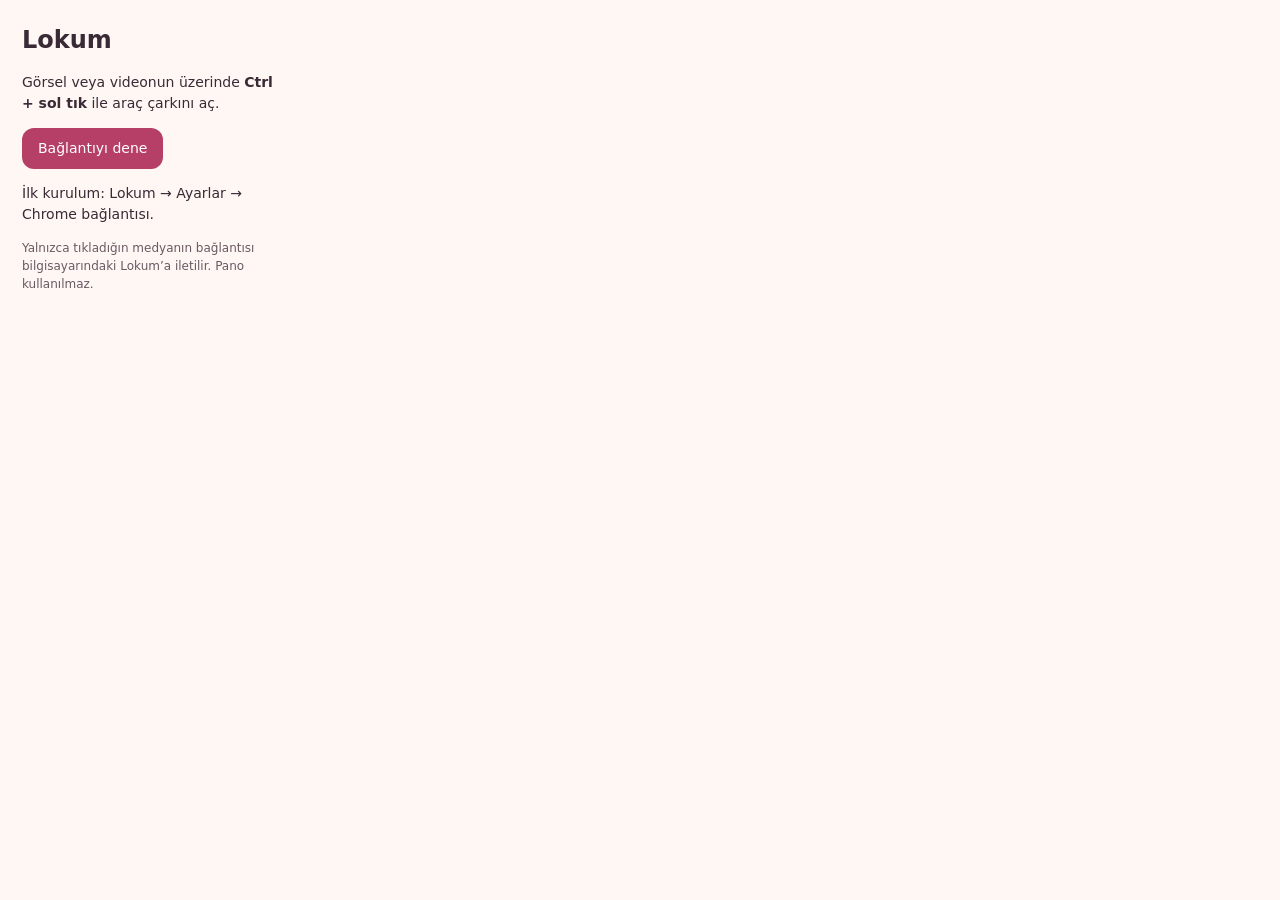
<file: browser/chrome/popup.html>
<!doctype html>
<html lang="tr"><meta charset="utf-8"><title>Lokum Chrome bağlantısı</title>
<link rel="stylesheet" href="popup.css">
<body><main><h1>Lokum</h1><p>Görsel veya videonun üzerinde <strong>Ctrl + sol tık</strong> ile araç çarkını aç.</p>
<button id="check">Bağlantıyı dene</button><p id="status" role="status">İlk kurulum: Lokum → Ayarlar → Chrome bağlantısı.</p>
<p class="note">Yalnızca tıkladığın medyanın bağlantısı bilgisayarındaki Lokum’a iletilir. Pano kullanılmaz.</p></main><script src="popup.js"></script></body></html>
</file>
<file: browser/chrome/popup.css>
:root{font:14px/1.5 system-ui;color:#392a35;background:#fff7f4}body{margin:0;width:310px}main{padding:22px}h1{font-size:24px;margin:0 0 14px}button{font:inherit;color:white;background:#b63f68;border:0;border-radius:12px;padding:10px 16px;cursor:pointer}button:focus-visible{outline:3px solid #506b52;outline-offset:3px}.note{font-size:12px;color:#685963}#status{min-height:42px}
</file>
